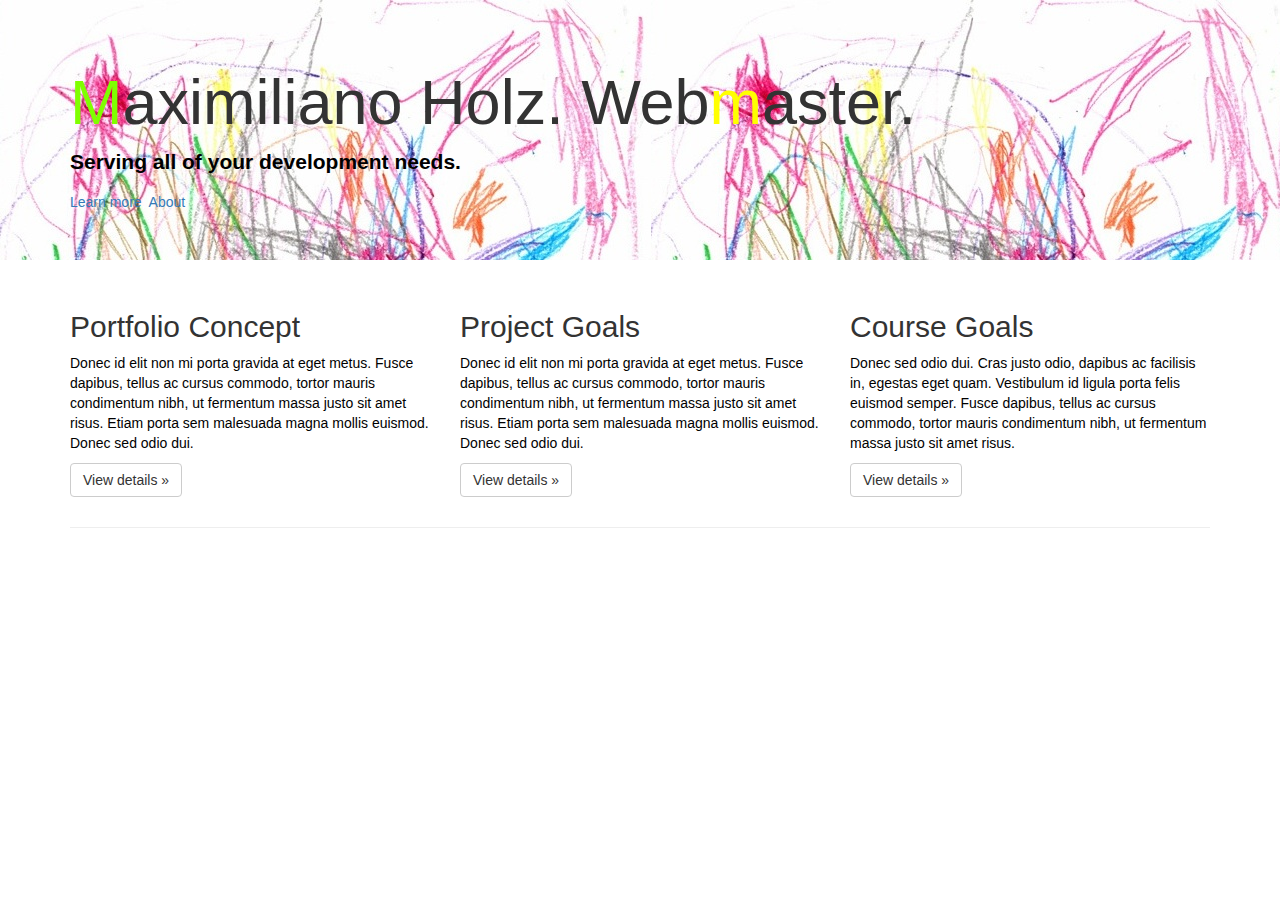
<file: index.html>
<!DOCTYPE html>
<html lang="en">
  <head>
    <meta charset="utf-8">
    <meta http-equiv="X-UA-Compatible" content="IE=edge">
    <meta name="viewport" content="width=device-width, initial-scale=1">
    <!-- The above 3 meta tags *must* come first in the head; any other head content must come *after* these tags -->
    <link rel="stylesheet" href="https://maxcdn.bootstrapcdn.com/bootstrap/3.3.5/css/bootstrap.min.css">


    <title>Hello World!</title> 

    <!-- Bootstrap core CSS -->


    <!-- Custom styles for this template go here -->
    <link rel="stylesheet" href="css/styles.css">


    <!-- HTML5 shim and Respond.js for IE8 support of HTML5 elements and media queries -->
    <!--[if lt IE 9]>
      <script src="https://oss.maxcdn.com/html5shiv/3.7.2/html5shiv.min.js"></script>
      <script src="https://oss.maxcdn.com/respond/1.4.2/respond.min.js"></script>
    <![endif]-->
  </head>

  <body>

    <!-- Main jumbotron for a primary marketing message or call to action -->
    <div class="jumbotron">
      <div class="container">
        <h1><span style="color: #7FFF00">M</span>aximiliano Holz. Web<span style="color: #FFFF00">m</span>aster.</h1>
        <p><strong>Serving all of your development needs.</strong></p>
        <a href="https://google.com">Learn more</a>&nbsp; 
        <a href="about.html">About</a>
      </div><!-- /container -->
    </div><!-- /jumbotron -->

    <div class="container">
      <!-- Example row of columns -->
      <div class="row">
        <div class="col-md-4">
          <h2>Portfolio Concept</h2>
          <p>Donec id elit non mi porta gravida at eget metus. Fusce dapibus, tellus ac cursus commodo, tortor mauris condimentum nibh, ut fermentum massa justo sit amet risus. Etiam porta sem malesuada magna mollis euismod. Donec sed odio dui. </p>
          <p><a class="btn btn-default" href="#" role="button">View details &raquo;</a></p>
        </div><!-- /col -->
        <div class="col-md-4">
          <h2>Project Goals</h2>
          <p>Donec id elit non mi porta gravida at eget metus. Fusce dapibus, tellus ac cursus commodo, tortor mauris condimentum nibh, ut fermentum massa justo sit amet risus. Etiam porta sem malesuada magna mollis euismod. Donec sed odio dui. </p>
          <p><a class="btn btn-default" href="#" role="button">View details &raquo;</a></p>
       </div><!-- /col -->
        <div class="col-md-4">
          <h2>Course Goals</h2>
          <p>Donec sed odio dui. Cras justo odio, dapibus ac facilisis in, egestas eget quam. Vestibulum id ligula porta felis euismod semper. Fusce dapibus, tellus ac cursus commodo, tortor mauris condimentum nibh, ut fermentum massa justo sit amet risus.</p>
          <p><a class="btn btn-default" href="#" role="button">View details &raquo;</a></p>
        </div><!-- /col -->
      </div><!-- /row -->

      <hr>


    </div> <!-- /container -->


    <!-- ============================= -->
    <!-- All your JavaScript comes now -->
    <!-- ============================= -->

    <!-- Bootstrap core JS -->

    <!-- Can place script tags with JavaScript files here -->

  </body>
</html>
</file>
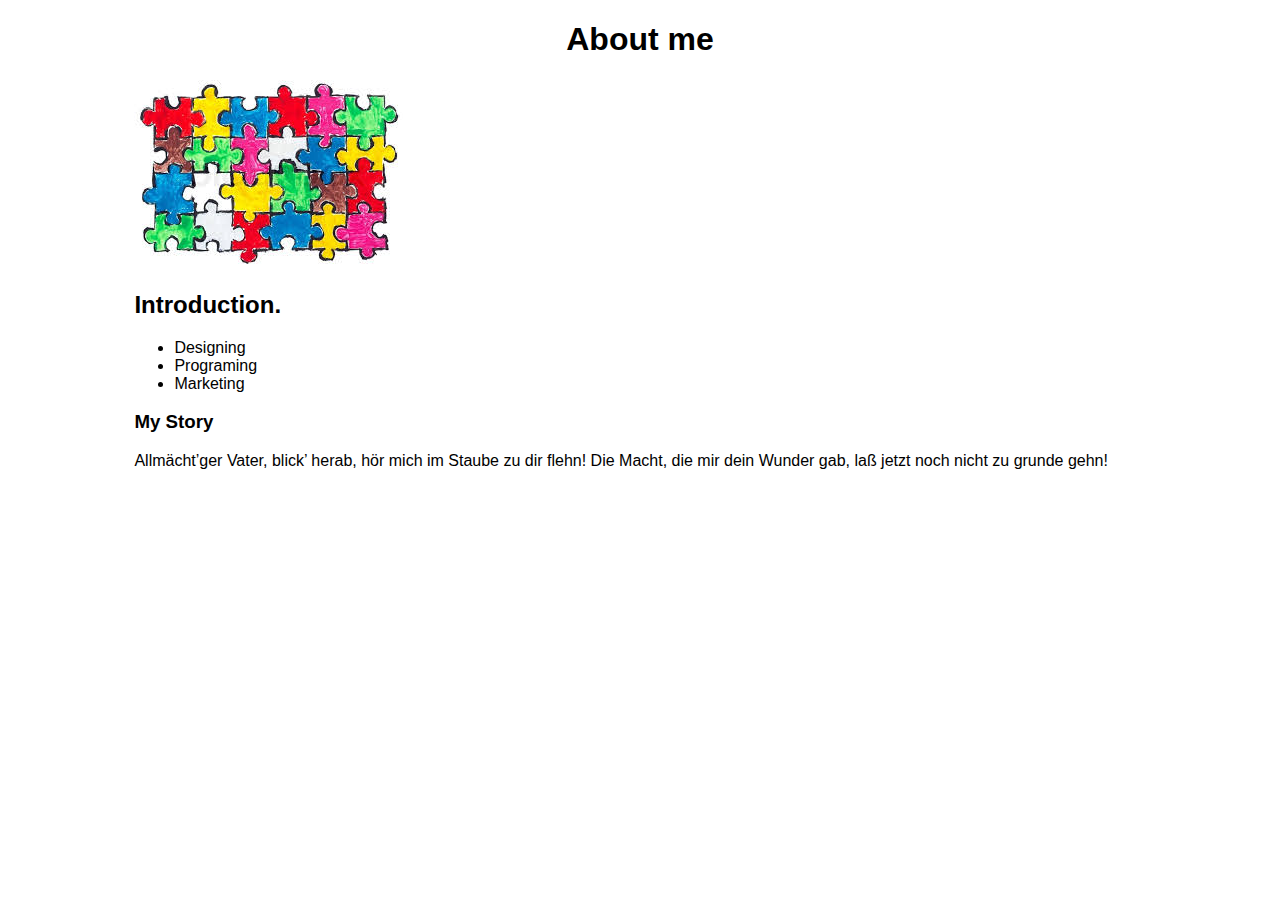
<file: about.html>
<!DOCTYPE html>
<html lang="en">
<head>
    <meta charset="utf-8">
    <meta name="viewport" content="width=device-width, initial-scale=1">
    <link rel="stylesheet" href="css/normalize.css">
    <link rel="stylesheet" href="css/about_styles.css">
    <title>Title</title>
    <!--[if lt IE 9]>
<script src="dist/html5shiv.js"></script>
<![endif]-->
</head>
<body>
    <div class="container">
        <div class="header">
            <h1>About me</h1>
        </div><!-- end header -->
        <div class="image">
            <img src="img/puzzle.jpg" alt="puzzle">
        </div><!-- end img -->
        <div class="intro column">
            <h2>Introduction.</h2>
        </div><!-- end intro column -->
        <div class="skills column">
            <ul id="skill-list">
                <li>Designing</li>
                <li>Programing</li>
                <li>Marketing</li>
            </ul>   
        </div><!-- end skills column -->
        <div class="main-text">
            <h3>My Story</h3>
            <p>Allmächt’ger Vater, blick’ herab,
                hör mich im Staube zu dir flehn!
                Die Macht, die mir dein Wunder gab,
                laß jetzt noch nicht zu grunde gehn!
            </p>
        </div><!-- end main-text -->
    </div><!-- end container -->
</body>
</html>
</file>
<file: css/styles.css>
.jumbotron {
	background-image: url("../img/child_nighmare.jpg");
	/*background-size: cover;*/
}

p {
	color: black;
}
</file>
<file: css/about_styles.css>
body {
	display: block;
	margin: 8px;
}

.container {
	width: 80%;
	margin: 0 auto;
}

h1 {
	text-align: center;
}
</file>
